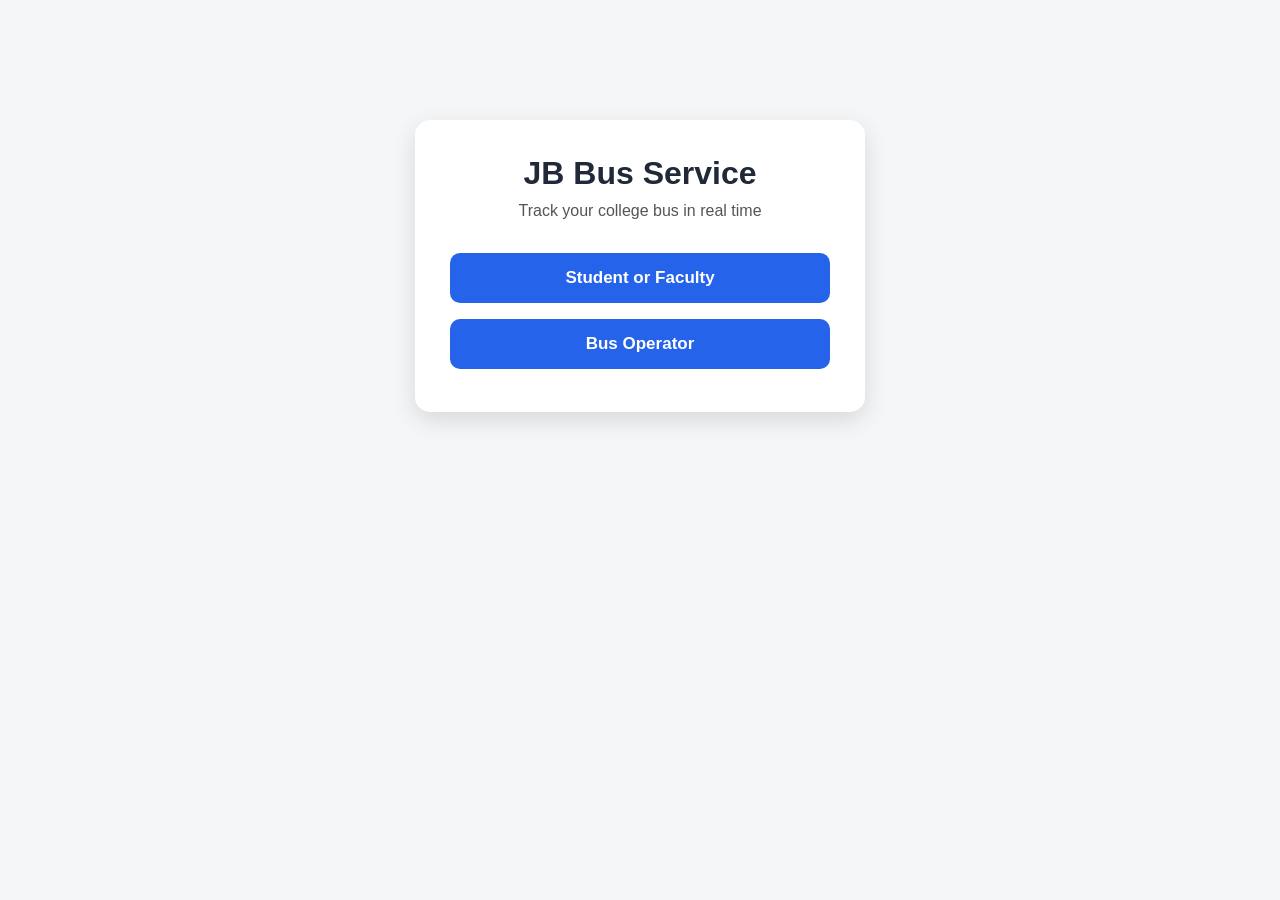
<file: index.html>
<!DOCTYPE html>
<html lang="en">
<head>
    <meta charset="UTF-8">
    <meta name="viewport" content="width=device-width, initial-scale=1.0">

    <title>JB Bus Service</title>

    <link rel="stylesheet" href="style.css">

</head>
<body>
    <main>
    <h1>JB Bus Service</h1>

    <p>Track your college bus in real time</p>

    <a href="student.html">
        <button>Student or Faculty</button>
    </a>

    <a href="operator.html">
        <button>Bus Operator</button>
    </a>

    </main>
</body>
</html>
</file>
<file: style.css>
/* =========================================
   GLOBAL RESET
========================================= */

* {
    box-sizing: border-box;
}


/* =========================================
   PAGE
========================================= */

body {
    margin: 0;

    min-height: 100vh;

    font-family:
        Arial,
        Helvetica,
        sans-serif;

    background: #f4f6f8;

    color: #222;

    display: flex;

    flex-direction: column;

    align-items: center;

    text-align: center;
}


/* =========================================
   HEADINGS
========================================= */

h1 {
    margin-top: 30px;
    margin-bottom: 10px;

    font-size: 32px;

    color: #1f2937;
}


p {
    margin-top: 0;
    margin-bottom: 20px;

    color: #555;

    font-size: 16px;
}


/* =========================================
   HOME PAGE
========================================= */

main {
    width: 90%;

    max-width: 450px;

    margin-top: 120px;

    padding: 35px;

    background: white;

    border-radius: 15px;

    box-shadow:
        0 8px 25px
        rgba(0, 0, 0, 0.12);
}


main h1 {
    margin-top: 0;
}


main p {
    margin-bottom: 25px;
}


/* =========================================
   BUTTONS
========================================= */

button {
    width: 100%;

    padding: 15px 20px;

    margin: 8px 0;

    border: none;

    border-radius: 10px;

    font-size: 17px;

    font-weight: bold;

    cursor: pointer;

    background: #2563eb;

    color: white;

    transition:
        transform 0.15s ease,
        background 0.15s ease;
}


button:hover {
    background: #1d4ed8;

    transform: translateY(-2px);
}


button:active {
    transform: translateY(0);
}


button:disabled {
    background: #94a3b8;

    cursor: not-allowed;

    transform: none;
}


/* =========================================
   OPERATOR BUTTON
========================================= */

#startTracking {
    width: 90%;

    max-width: 400px;

    margin-bottom: 20px;

    background: #16a34a;
}


#startTracking:hover {
    background: #15803d;
}


/* =========================================
   MAP
========================================= */

#map {
    width: 90%;

    max-width: 900px;

    height: 70vh;

    min-height: 400px;

    margin-bottom: 30px;

    border-radius: 15px;

    overflow: hidden;

    box-shadow:
        0 5px 20px
        rgba(0, 0, 0, 0.15);
}


/* =========================================
   BUS MARKER
========================================= */

.bus-icon {
    background: transparent;

    border: none;
}


.bus-marker {
    width: 60px;

    height: 60px;

    display: flex;

    justify-content: center;

    align-items: center;

    font-size: 50px;

    line-height: 1;

    background: white;

    border: 3px solid #2563eb;

    border-radius: 50%;

    box-shadow:
        0 3px 10px
        rgba(0, 0, 0, 0.35);
}


/* =========================================
   STOP REQUEST MARKER
========================================= */

.request-icon {
    background: transparent;

    border: none;
}


.request-marker {
    font-size: 35px;

    line-height: 40px;

    text-align: center;

    filter:
        drop-shadow(
            0 2px 3px
            rgba(0, 0, 0, 0.3)
        );
}


/* =========================================
   LEAFLET POPUPS
========================================= */

.leaflet-popup-content {
    font-size: 15px;

    text-align: center;
}


/* =========================================
   MOBILE
========================================= */

@media (
    max-width: 600px
) {

    h1 {
        font-size: 26px;

        margin-top: 20px;
    }


    p {
        padding-left: 15px;

        padding-right: 15px;
    }


    main {
        margin-top: 70px;

        padding: 25px;
    }


    #map {
        width: 95%;

        height: 65vh;

        min-height: 350px;

        border-radius: 12px;
    }


    .bus-marker {
        width: 55px;

        height: 55px;

        font-size: 45px;
    }

}
</file>
